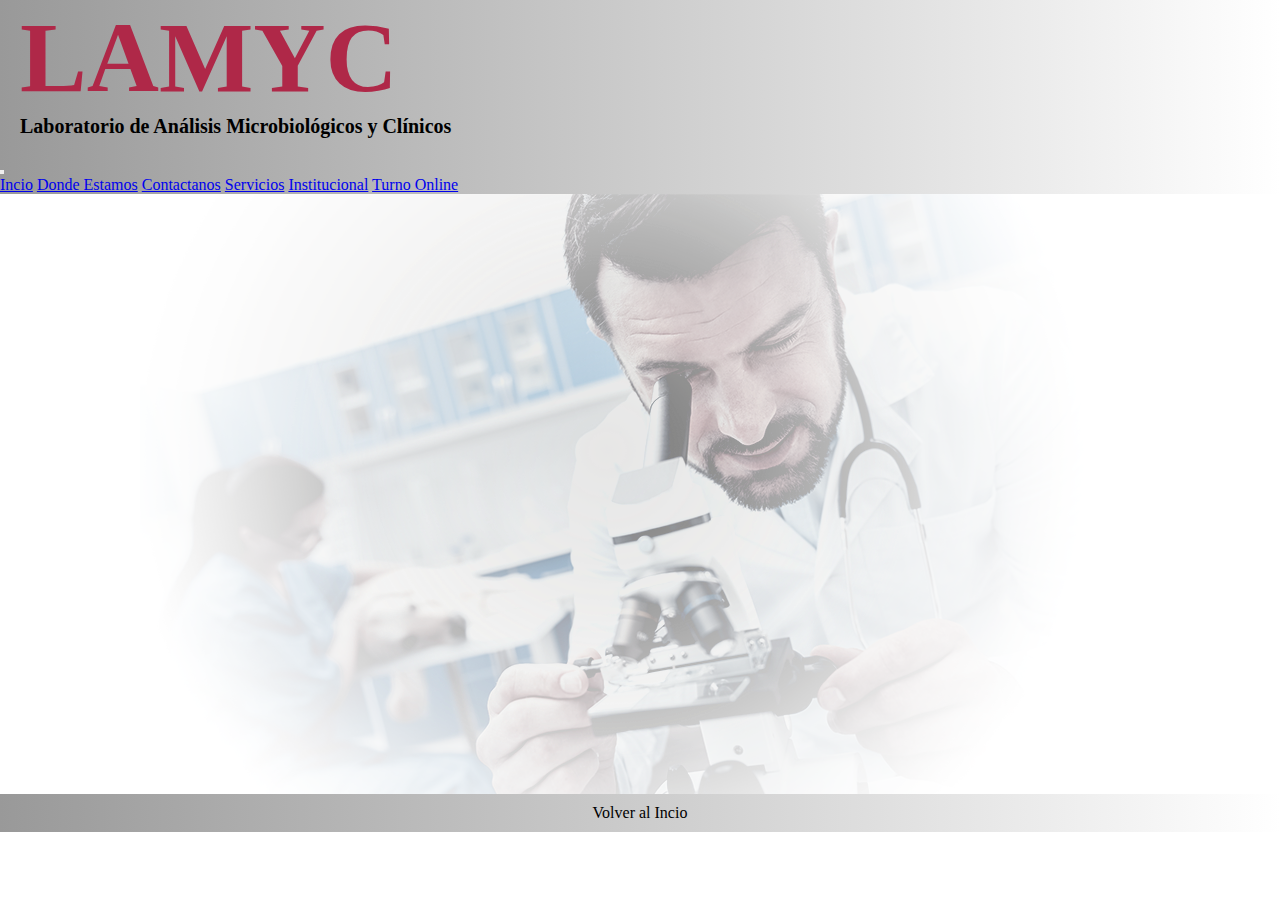
<file: Laboratorio_LAMYC - Final/Pages/Donde_Estamos.html>
<!DOCTYPE html>
<html lang="en">
<head>
    <meta charset="UTF-8">
    <meta http-equiv="X-UA-Compatible" content="IE=edge">
    <meta name="viewport" content="width=device-width, initial-scale=1.0">
    <title>Donde Estamos</title>
    <link rel="icon" href="../Images/favicon-2.png">
    <link href="https://cdn.jsdelivr.net/npm/bootstrap@5.1.3/dist/css/bootstrap.min.css" rel="stylesheet" integrity="sha384-1BmE4kWBq78iYhFldvKuhfTAU6auU8tT94WrHftjDbrCEXSU1oBoqyl2QvZ6jIW3" crossorigin="anonymous">
    <link rel="stylesheet" href="../style/style.css">
    <meta name="description" content= "Laboratorio líder en análisis clínicos y estudios COVID. Reservá tu turno de forma rápida y fácil.">
    <meta name="keywords" content="Análisis clínicos, laboratorio cerca, analisis de sangre, extracciones de sangre, pcr, hisopados, hisopado covid, antigenos, antigeno, anticuerpos, pcr covid">
</head>
<body>
    <!--Comienza Header-->
    <nav>
        <header>
            <div>
                <h1>LAMYC</h1>
            </div>
            <div>
                <h2>Laboratorio de Análisis Microbiológicos y Clínicos</h2>
            </div>
            <nav class="navbar navbar-expand-lg navbar-light bg-light">
                <div class="container-fluid">
                  <button class="navbar-toggler" type="button" data-bs-toggle="collapse" data-bs-target="#navbarNavAltMarkup" aria-controls="navbarNavAltMarkup" aria-expanded="false" aria-label="Toggle navigation">
                    <span class="navbar-toggler-icon"></span>
                  </button>
                  <div class="collapse navbar-collapse" id="navbarNavAltMarkup">
                    <div class="navbar-nav navbar-nav2 body">
                      <a class="nav-link" href="../index.html">Incio</a>
                      <a class="nav-link active" aria-current="page" href="#">Donde Estamos</a>
                      <a class="nav-link" href="./Contactanos.html">Contactanos</a>
                      <a class="nav-link" href="./Servicios.html">Servicios</a>
                      <a class="nav-link" href="./Institucional.html">Institucional</a>
                      <a class="nav-link" href="./Turno_Online.html">Turno Online</a>
                    </div>
                  </div>
                </div>
              </nav>
        </header>
        <!--Comienza Main-->
        <main class="mapa">
            
            <iframe src="https://www.google.com/maps/embed?pb=!1m18!1m12!1m3!1d3327.2424296480613!2d-60.06196388512476!3d-33.49506920718909!2m3!1f0!2f0!3f0!3m2!1i1024!2i768!4f13.1!3m3!1m2!1s0x95b9e36e3c943e81%3A0x785c5fa4d422dffa!2sAv.%20San%20Mart%C3%ADn%20890%2C%20Villa%20Ramallo%2C%20Provincia%20de%20Buenos%20Aires!5e0!3m2!1sen!2sar!4v1645372901074!5m2!1sen!2sar" width="600" height="450" style="border:0;" allowfullscreen="" loading="lazy"></iframe>
            
        </main>
        <!--Comienza Footer-->
        <footer>
            <a class="servicio-list" href="../index.html">Volver al Incio</a>
        </footer>
    </nav>   
</body>
</html>
</file>
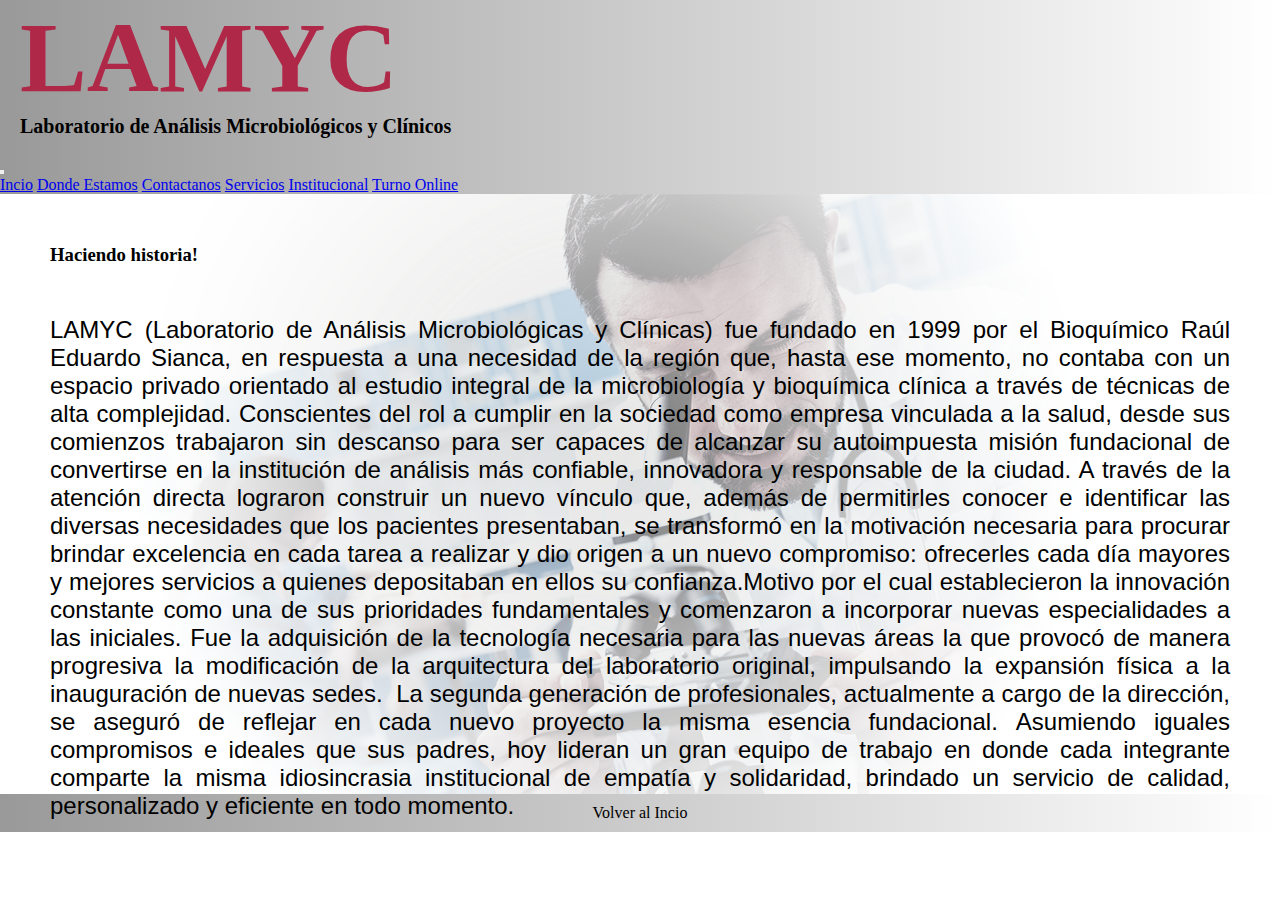
<file: Laboratorio_LAMYC - Final/Pages/Institucional.html>
<!DOCTYPE html>
<html lang="en">
<head>
    <meta charset="UTF-8">
    <meta http-equiv="X-UA-Compatible" content="IE=edge">
    <meta name="viewport" content="width=device-width, initial-scale=1.0">
    <title>Institucional</title>
    <link rel="icon" href="../Images/favicon-2.png">
    <link href="https://cdn.jsdelivr.net/npm/bootstrap@5.1.3/dist/css/bootstrap.min.css" rel="stylesheet" integrity="sha384-1BmE4kWBq78iYhFldvKuhfTAU6auU8tT94WrHftjDbrCEXSU1oBoqyl2QvZ6jIW3" crossorigin="anonymous">
    <link rel="stylesheet" href="../style/style.css">
    <meta name="description" content= "Laboratorio líder en análisis clínicos y estudios COVID. Reservá tu turno de forma rápida y fácil.">
    <meta name="keywords" content="Análisis clínicos, laboratorio cerca, analisis de sangre, extracciones de sangre, pcr, hisopados, hisopado covid, antigenos, antigeno, anticuerpos, pcr covid">
</head>
<body>
    <!--Comienza Header-->
    <nav>
        <header>
            <div>
                <h1>LAMYC</h1>
            </div>
            <div>
                <h2>Laboratorio de Análisis Microbiológicos y Clínicos</h2>
            </div>
            <nav class="navbar navbar-expand-lg navbar-light bg-light">
                <div class="container-fluid">
                  <button class="navbar-toggler" type="button" data-bs-toggle="collapse" data-bs-target="#navbarNavAltMarkup" aria-controls="navbarNavAltMarkup" aria-expanded="false" aria-label="Toggle navigation">
                    <span class="navbar-toggler-icon"></span>
                  </button>
                  <div class="collapse navbar-collapse" id="navbarNavAltMarkup">
                    <div class="navbar-nav navbar-nav2 body">
                      <a class="nav-link" href="../index.html">Incio</a>
                      <a class="nav-link" href="../Pages/Donde_Estamos.html">Donde Estamos</a>
                      <a class="nav-link" href="./Contactanos.html">Contactanos</a>
                      <a class="nav-link" href="./Servicios.html">Servicios</a>
                      <a class="nav-link active" aria-current="page" href="#">Institucional</a>
                      <a class="nav-link" href="./Turno_Online.html">Turno Online</a>
                    </div>
                  </div>
                </div>
            </header>
        </nav>
        
        <!--Comienza Main-->
        <main>
            <div>
                <h3>Haciendo historia!</h3>
                <p>LAMYC (Laboratorio de Análisis Microbiológicas y Clínicas) fue fundado en 1999 por el Bioquímico Raúl Eduardo Sianca, en respuesta a una necesidad de la región que, hasta ese momento, no contaba con un espacio privado orientado al estudio integral de la microbiología y bioquímica clínica a través de técnicas de alta complejidad.
                    Conscientes del rol a cumplir en la sociedad como empresa vinculada a la salud, desde sus comienzos trabajaron sin descanso para ser capaces de alcanzar su autoimpuesta misión fundacional de convertirse en la institución de análisis más confiable, innovadora y responsable de la ciudad.
                    A través de la atención directa lograron construir un nuevo vínculo que, además de permitirles conocer e identificar las diversas necesidades que los pacientes presentaban, se transformó en la motivación necesaria para procurar brindar excelencia en cada tarea a realizar y dio origen a un nuevo compromiso: ofrecerles cada día mayores y mejores servicios a quienes depositaban en ellos su confianza.Motivo por el cual establecieron la innovación constante como una de sus prioridades fundamentales y comenzaron a incorporar nuevas especialidades a las iniciales. Fue la adquisición de la tecnología necesaria para las nuevas áreas la que provocó de manera progresiva la modiﬁcación de la arquitectura del laboratorio original, impulsando la expansión física a la inauguración de nuevas sedes. 
                    La segunda generación de profesionales, actualmente a cargo de la dirección, se aseguró de reflejar en cada nuevo proyecto la misma esencia fundacional. Asumiendo iguales compromisos e ideales que sus padres, hoy lideran un gran equipo de trabajo en donde cada integrante comparte la misma idiosincrasia institucional de empatía y solidaridad, brindado un servicio de calidad, personalizado y eficiente en todo momento.
                    </p>
            </div>
        </main>
        <!--Comienza Footer-->
        <footer>
            <a class="servicio-list" href="../index.html">Volver al Incio</a>
        </footer>  
    </nav>
</body>
</html>
</file>
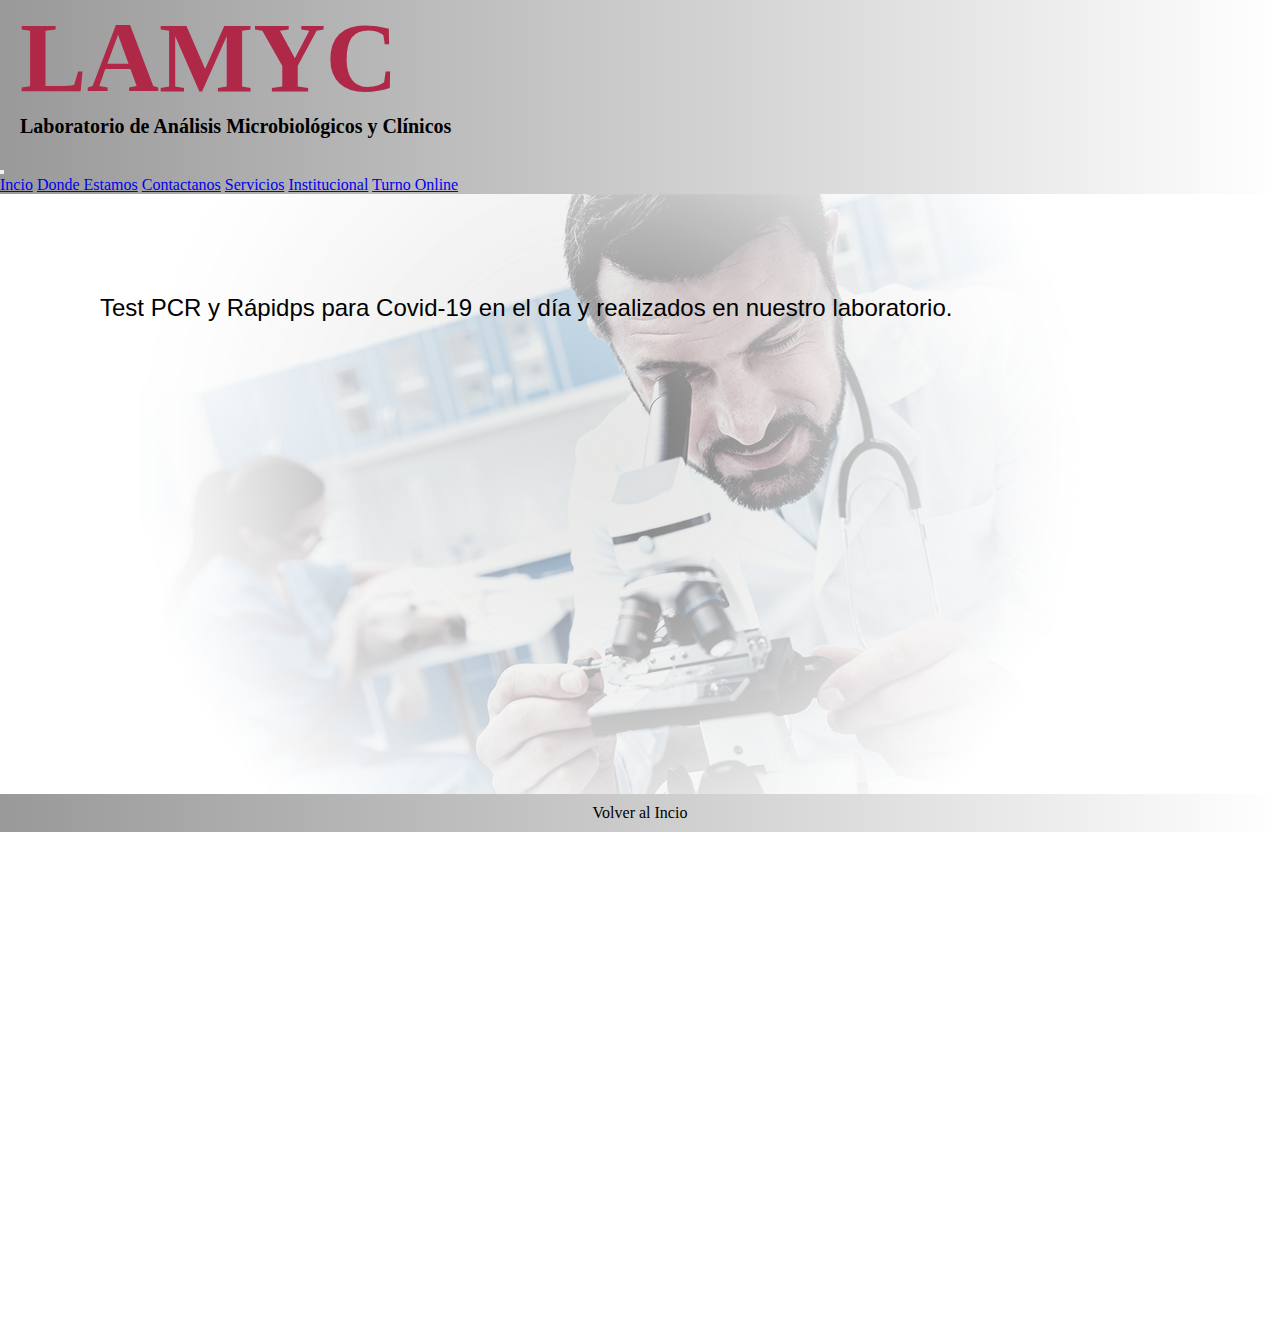
<file: Laboratorio_LAMYC - Final/Pages/Servicio_COVID-19.html>
<!DOCTYPE html>
<html lang="en">
<head>
    <meta charset="UTF-8">
    <meta http-equiv="X-UA-Compatible" content="IE=edge">
    <meta name="viewport" content="width=device-width, initial-scale=1.0">
    <title>Servicio COVID-19</title>
    <link rel="icon" href="../Images/favicon-2.png">
    <link href="https://cdn.jsdelivr.net/npm/bootstrap@5.1.3/dist/css/bootstrap.min.css" rel="stylesheet" integrity="sha384-1BmE4kWBq78iYhFldvKuhfTAU6auU8tT94WrHftjDbrCEXSU1oBoqyl2QvZ6jIW3" crossorigin="anonymous">
    <link rel="stylesheet" href="../style/style.css">
    <meta name="description" content= "Laboratorio líder en análisis clínicos y estudios COVID. Reservá tu turno de forma rápida y fácil.">
    <meta name="keywords" content="Análisis clínicos, laboratorio cerca, analisis de sangre, extracciones de sangre, pcr, hisopados, hisopado covid, antigenos, antigeno, anticuerpos, pcr covid">
</head>
<body>
    <nav>
        <header>
            <div>
                <h1>LAMYC</h1>
            </div>
            <div>
                <h2>Laboratorio de Análisis Microbiológicos y Clínicos</h2>
            </div>
            <nav class="navbar navbar-expand-lg navbar-light bg-light">
                <div class="container-fluid">
                  <button class="navbar-toggler" type="button" data-bs-toggle="collapse" data-bs-target="#navbarNavAltMarkup" aria-controls="navbarNavAltMarkup" aria-expanded="false" aria-label="Toggle navigation">
                    <span class="navbar-toggler-icon"></span>
                  </button>
                  <div class="collapse navbar-collapse" id="navbarNavAltMarkup">
                    <div class="navbar-nav navbar-nav2 body">
                      <a class="nav-link" href="../index.html">Incio</a>
                      <a class="nav-link" href="./Donde_Estamos.html">Donde Estamos</a>
                      <a class="nav-link" href="./Contactanos.html">Contactanos</a>
                      <a class="nav-link active" aria-current="page" href="./Servicios.html">Servicios</a>
                      <a class="nav-link" href="./Institucional.html">Institucional</a>
                      <a class="nav-link" href="./Turno_Online.html">Turno Online</a>
                    </div>
                  </div>
                </div>
              </nav>
        </nav>
        </header>
        <main class="main">
            <p class="reseña">Test PCR y Rápidps para Covid-19 en el día y realizados en nuestro laboratorio.</p>
        </main>
        <footer>
            <a class="servicio-list" href="../index.html">Volver al Incio</a>
        </footer>  
    </nav>
</body>
</html>
</file>
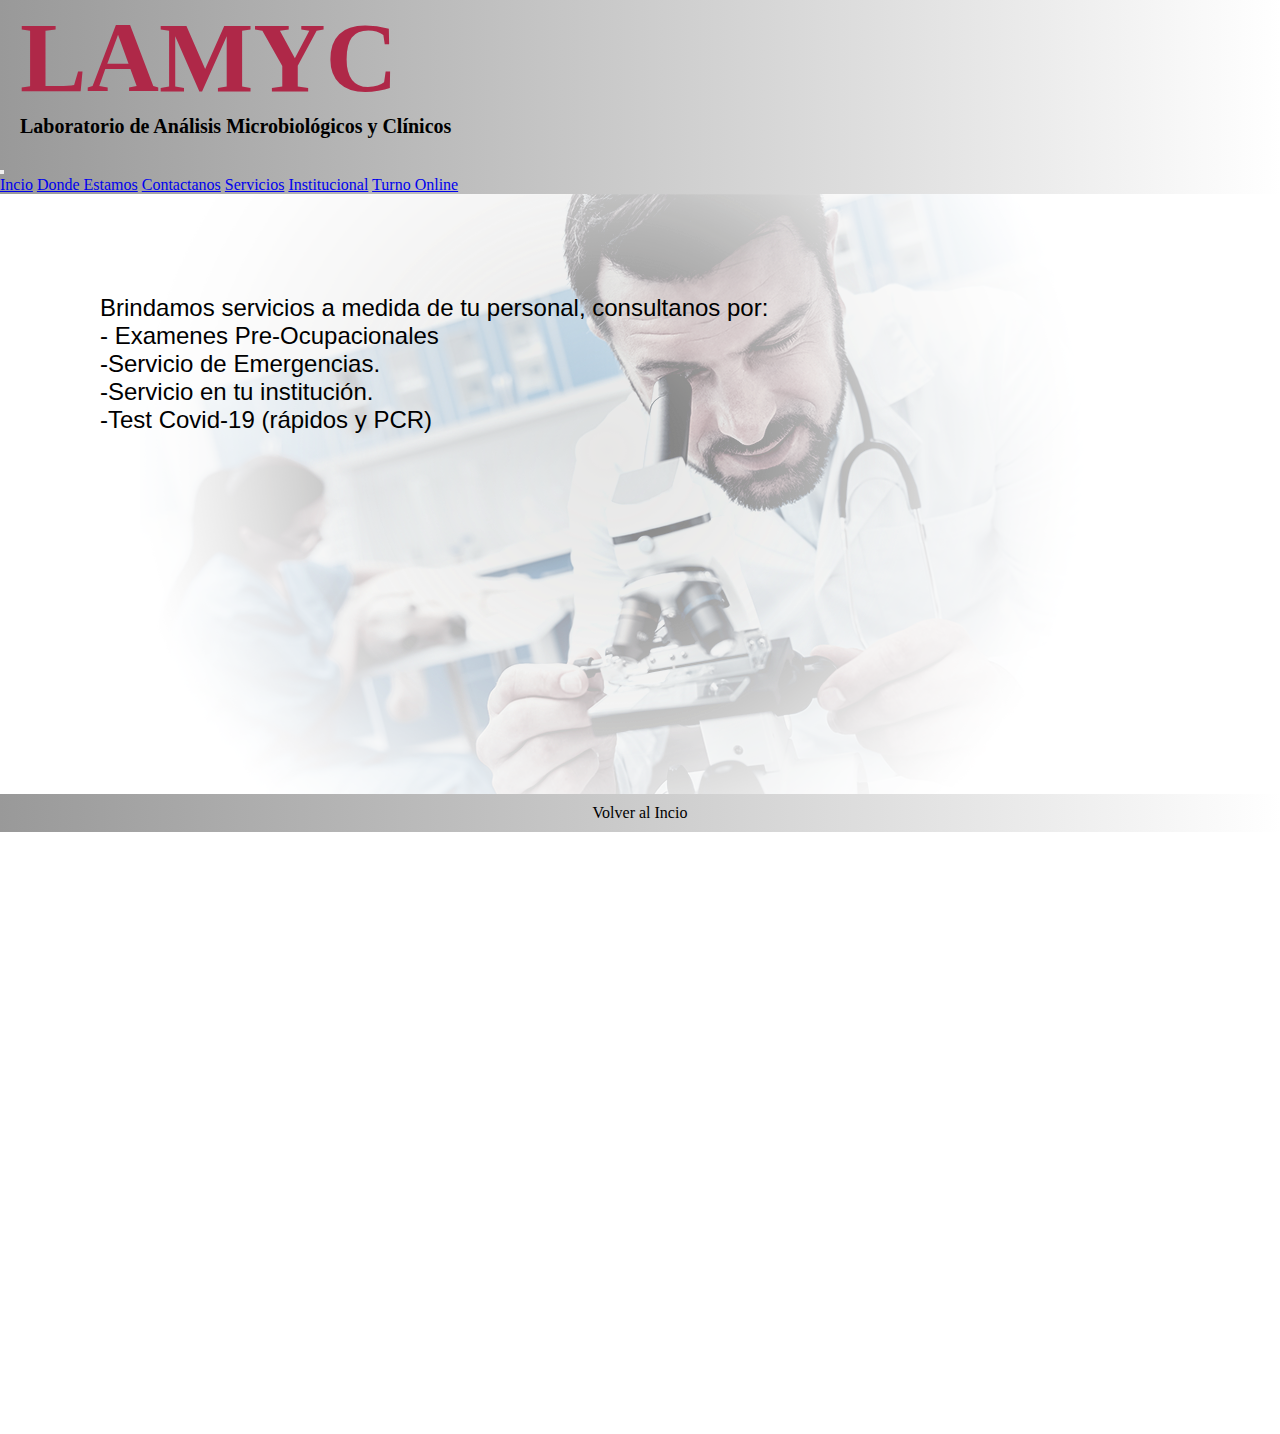
<file: Laboratorio_LAMYC - Final/Pages/Servicio_empresas.html>
<!DOCTYPE html>
<html lang="en">
<head>
    <meta charset="UTF-8">
    <meta http-equiv="X-UA-Compatible" content="IE=edge">
    <meta name="viewport" content="width=device-width, initial-scale=1.0">
    <title>Servicio a Empresas</title>
    <link rel="icon" href="../Images/favicon-2.png">
    <link href="https://cdn.jsdelivr.net/npm/bootstrap@5.1.3/dist/css/bootstrap.min.css" rel="stylesheet" integrity="sha384-1BmE4kWBq78iYhFldvKuhfTAU6auU8tT94WrHftjDbrCEXSU1oBoqyl2QvZ6jIW3" crossorigin="anonymous">
    <link rel="stylesheet" href="../style/style.css">
    <meta name="description" content= "Laboratorio líder en análisis clínicos y estudios COVID. Reservá tu turno de forma rápida y fácil.">
    <meta name="keywords" content="Análisis clínicos, laboratorio cerca, analisis de sangre, extracciones de sangre, pcr, hisopados, hisopado covid, antigenos, antigeno, anticuerpos, pcr covid">
</head>
<body>
    <nav>
        <header>
            <div>
                <h1>LAMYC</h1>
            </div>
            <div>
                <h2>Laboratorio de Análisis Microbiológicos y Clínicos</h2>
            </div>
            <nav class="navbar navbar-expand-lg navbar-light bg-light">
                <div class="container-fluid">
                  <button class="navbar-toggler" type="button" data-bs-toggle="collapse" data-bs-target="#navbarNavAltMarkup" aria-controls="navbarNavAltMarkup" aria-expanded="false" aria-label="Toggle navigation">
                    <span class="navbar-toggler-icon"></span>
                  </button>
                  <div class="collapse navbar-collapse" id="navbarNavAltMarkup">
                    <div class="navbar-nav navbar-nav2 body">
                      <a class="nav-link" href="../index.html">Incio</a>
                      <a class="nav-link" href="./Donde_Estamos.html">Donde Estamos</a>
                      <a class="nav-link" href="./Contactanos.html">Contactanos</a>
                      <a class="nav-link active" aria-current="page" href="./Servicios.html">Servicios</a>
                      <a class="nav-link" href="./Institucional.html">Institucional</a>
                      <a class="nav-link" href="./Turno_Online.html">Turno Online</a>
                    </div>
                  </div>
                </div>
              </nav>
        </nav>
        </header>
        <main>
            <p class="reseña">Brindamos servicios a medida de tu personal, consultanos por:<br>
            - Examenes Pre-Ocupacionales<br>
            -Servicio de Emergencias.<br>
            -Servicio en tu institución.<br>
            -Test Covid-19 (rápidos y PCR)
            </p>
        </main>
        <footer>
            <a class="servicio-list" href="../index.html">Volver al Incio</a>
        </footer>  
    </nav>
</body>
</html>
</file>
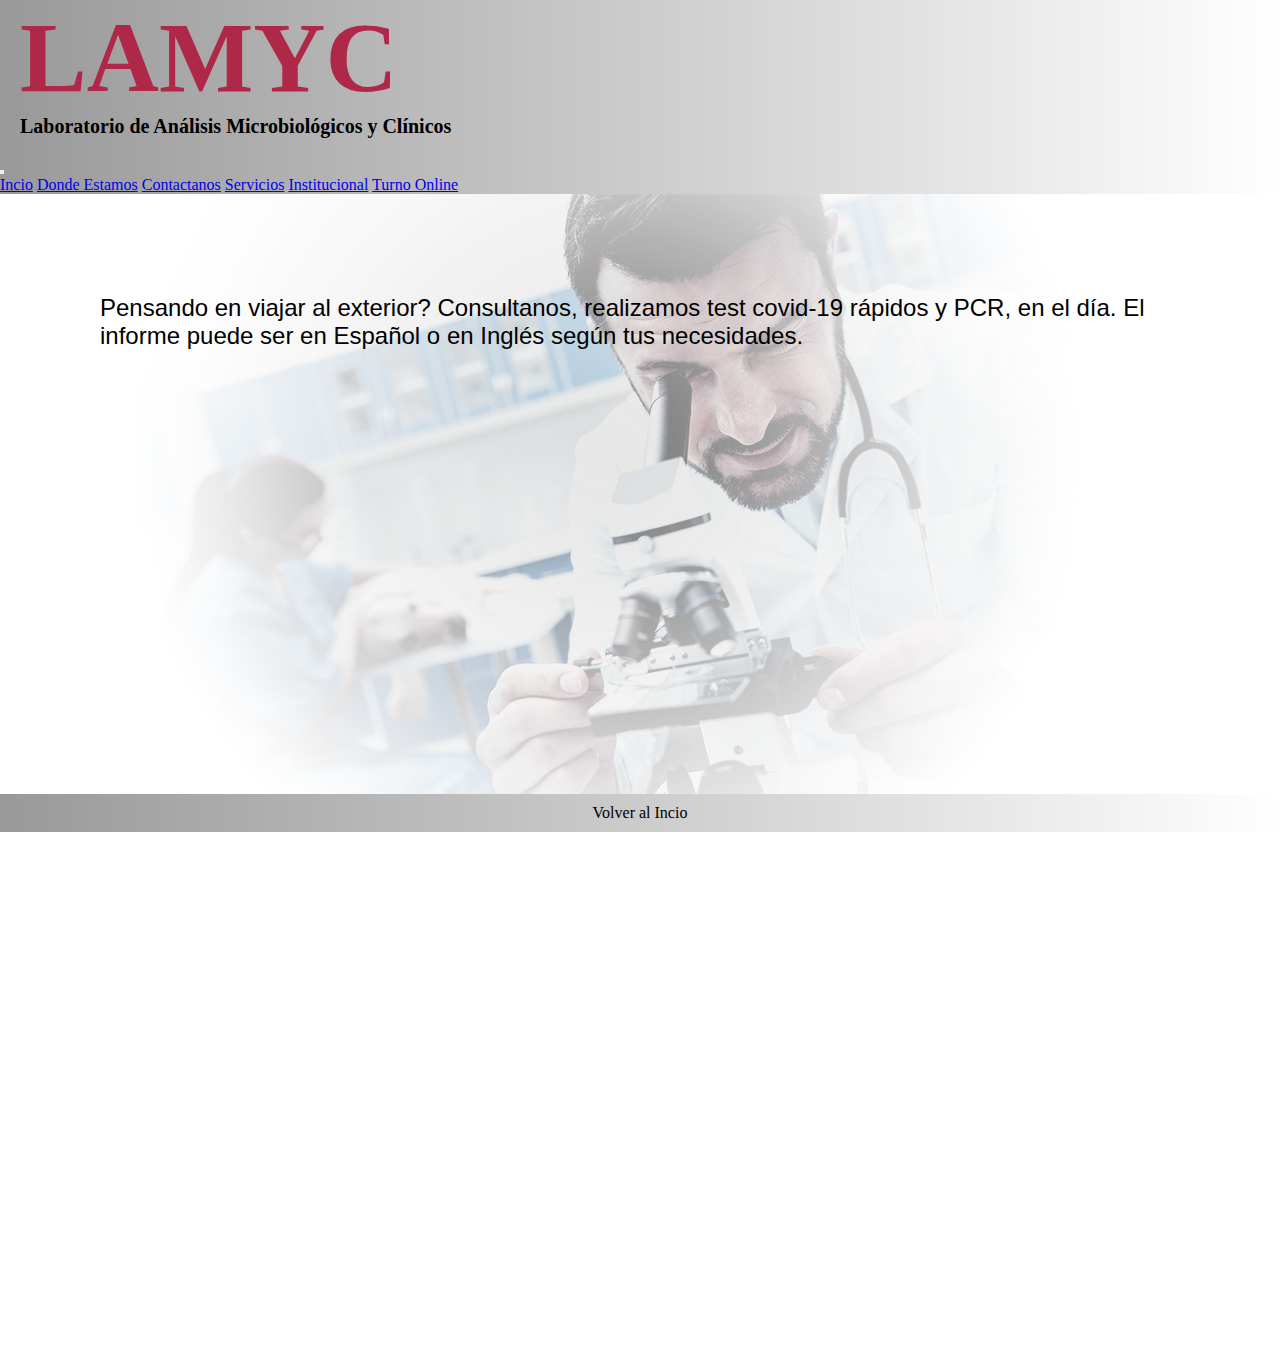
<file: Laboratorio_LAMYC - Final/Pages/Servicio_Viajes.html>
<!DOCTYPE html>
<html lang="en">
<head>
    <meta charset="UTF-8">
    <meta http-equiv="X-UA-Compatible" content="IE=edge">
    <meta name="viewport" content="width=device-width, initial-scale=1.0">
    <title>Servicio para Viajes</title>
    <link rel="icon" href="../Images/favicon-2.png">
    <link href="https://cdn.jsdelivr.net/npm/bootstrap@5.1.3/dist/css/bootstrap.min.css" rel="stylesheet" integrity="sha384-1BmE4kWBq78iYhFldvKuhfTAU6auU8tT94WrHftjDbrCEXSU1oBoqyl2QvZ6jIW3" crossorigin="anonymous">
    <link rel="stylesheet" href="../style/style.css">
    <meta name="description" content= "Laboratorio líder en análisis clínicos y estudios COVID. Reservá tu turno de forma rápida y fácil.">
    <meta name="keywords" content="Análisis clínicos, laboratorio cerca, analisis de sangre, extracciones de sangre, pcr, hisopados, hisopado covid, antigenos, antigeno, anticuerpos, pcr covid">
</head>
<body>
    <nav>
        <header>
            <div>
                <h1>LAMYC</h1>
            </div>
            <div>
                <h2>Laboratorio de Análisis Microbiológicos y Clínicos</h2>
            </div>
            <nav class="navbar navbar-expand-lg navbar-light bg-light">
                <div class="container-fluid">
                  <button class="navbar-toggler" type="button" data-bs-toggle="collapse" data-bs-target="#navbarNavAltMarkup" aria-controls="navbarNavAltMarkup" aria-expanded="false" aria-label="Toggle navigation">
                    <span class="navbar-toggler-icon"></span>
                  </button>
                  <div class="collapse navbar-collapse" id="navbarNavAltMarkup">
                    <div class="navbar-nav navbar-nav2 body">
                      <a class="nav-link" href="../index.html">Incio</a>
                      <a class="nav-link" href="./Donde_Estamos.html">Donde Estamos</a>
                      <a class="nav-link" href="./Contactanos.html">Contactanos</a>
                      <a class="nav-link active" aria-current="page" href="./Servicios.html">Servicios</a>
                      <a class="nav-link" href="./Institucional.html">Institucional</a>
                      <a class="nav-link" href="./Turno_Online.html">Turno Online</a>
                    </div>
                  </div>
                </div>
              </nav>
        </nav>
            </header>
        <main>
            <p class="reseña">Pensando en viajar al exterior? Consultanos, realizamos test covid-19 rápidos y PCR, en el día. El informe puede ser en Español o en Inglés según tus necesidades.</p>
        </main>
        <footer>
            <a class="servicio-list" href="../index.html">Volver al Incio</a>
        </footer>  
    </nav>
</body>
</html>
</file>
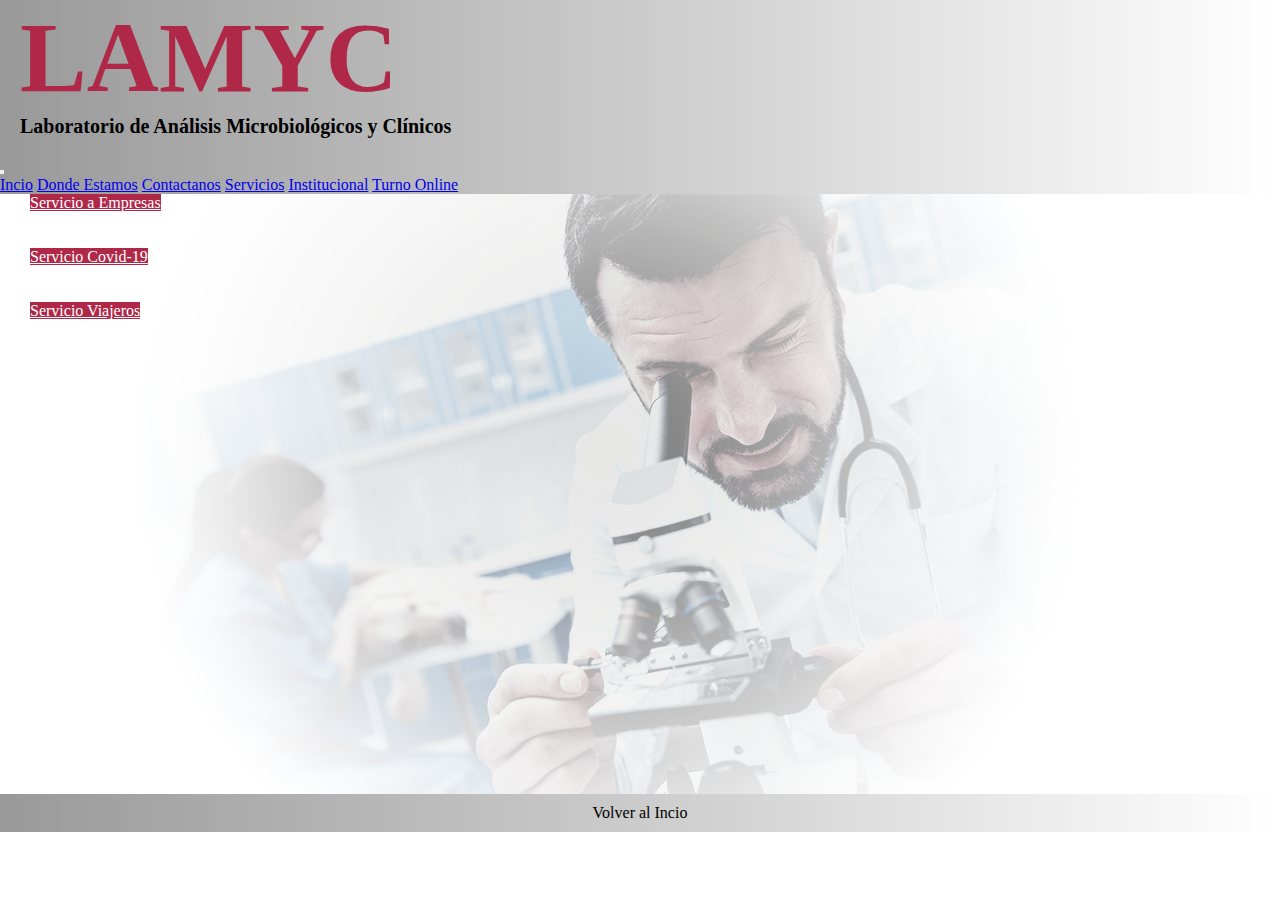
<file: Laboratorio_LAMYC - Final/Pages/Servicios.html>
<!DOCTYPE html>
<html lang="en">
<head>
    <meta charset="UTF-8">
    <meta http-equiv="X-UA-Compatible" content="IE=edge">
    <meta name="viewport" content="width=device-width, initial-scale=1.0">
    <title>Servicios</title>
    <link rel="icon" href="../Images/favicon-2.png">
    <link href="https://cdn.jsdelivr.net/npm/bootstrap@5.1.3/dist/css/bootstrap.min.css" rel="stylesheet" integrity="sha384-1BmE4kWBq78iYhFldvKuhfTAU6auU8tT94WrHftjDbrCEXSU1oBoqyl2QvZ6jIW3" crossorigin="anonymous">
    <link rel="stylesheet" href="../style/style.css">
    <meta name="description" content= "Laboratorio líder en análisis clínicos y estudios COVID. Reservá tu turno de forma rápida y fácil.">
    <meta name="keywords" content="Análisis clínicos, laboratorio cerca, analisis de sangre, extracciones de sangre, pcr, hisopados, hisopado covid, antigenos, antigeno, anticuerpos, pcr covid">
</head>
<body>
    <nav>
        <!--Comienza Header-->
        <header>
            <div>
            <h1>LAMYC</h1>
            </div>
            <div>
            <h2>Laboratorio de Análisis Microbiológicos y Clínicos</h2>
            </div>
            <nav class="navbar navbar-expand-lg navbar-light bg-light">
                <div class="container-fluid">
                  <button class="navbar-toggler" type="button" data-bs-toggle="collapse" data-bs-target="#navbarNavAltMarkup" aria-controls="navbarNavAltMarkup" aria-expanded="false" aria-label="Toggle navigation">
                    <span class="navbar-toggler-icon"></span>
                  </button>
                  <div class="collapse navbar-collapse" id="navbarNavAltMarkup">
                    <div class="navbar-nav navbar-nav2 body">
                      <a class="nav-link" href="../index.html">Incio</a>
                      <a class="nav-link" href="./Donde_Estamos.html">Donde Estamos</a>
                      <a class="nav-link" href="./Contactanos.html">Contactanos</a>
                      <a class="nav-link active" aria-current="page" href="#">Servicios</a>
                      <a class="nav-link" href="./Institucional.html">Institucional</a>
                      <a class="nav-link" href="./Turno_Online.html">Turno Online</a>
                    </div>
                  </div>
                </div>
              </nav>
        </nav>
        </header>
        <!--Comienza Header-->
        <main>
            <div>
            <a class="btn btn-primary serv-color" href="../Pages/Servicio_empresas.html" role="button">Servicio a Empresas</a>
            </div class="servicios.botones">
            <br>
            <br>
            <div>
            <a class="btn btn-primary serv-color" href="../Pages/Servicio_COVID-19.html" role="button">Servicio Covid-19</a>
            </div>
            <br>
            <br>
            <div>
            <a class="btn btn-primary serv-color" href="../Pages/Servicio_Viajes.html" role="button">Servicio Viajeros</a>
            </div>
        </main>
        <!--Comienza Footer-->
        <footer>
            <a class="servicio-list" href="../index.html">Volver al Incio</a>
        </footer>  
    </nav>
</body>
</html>
</file>
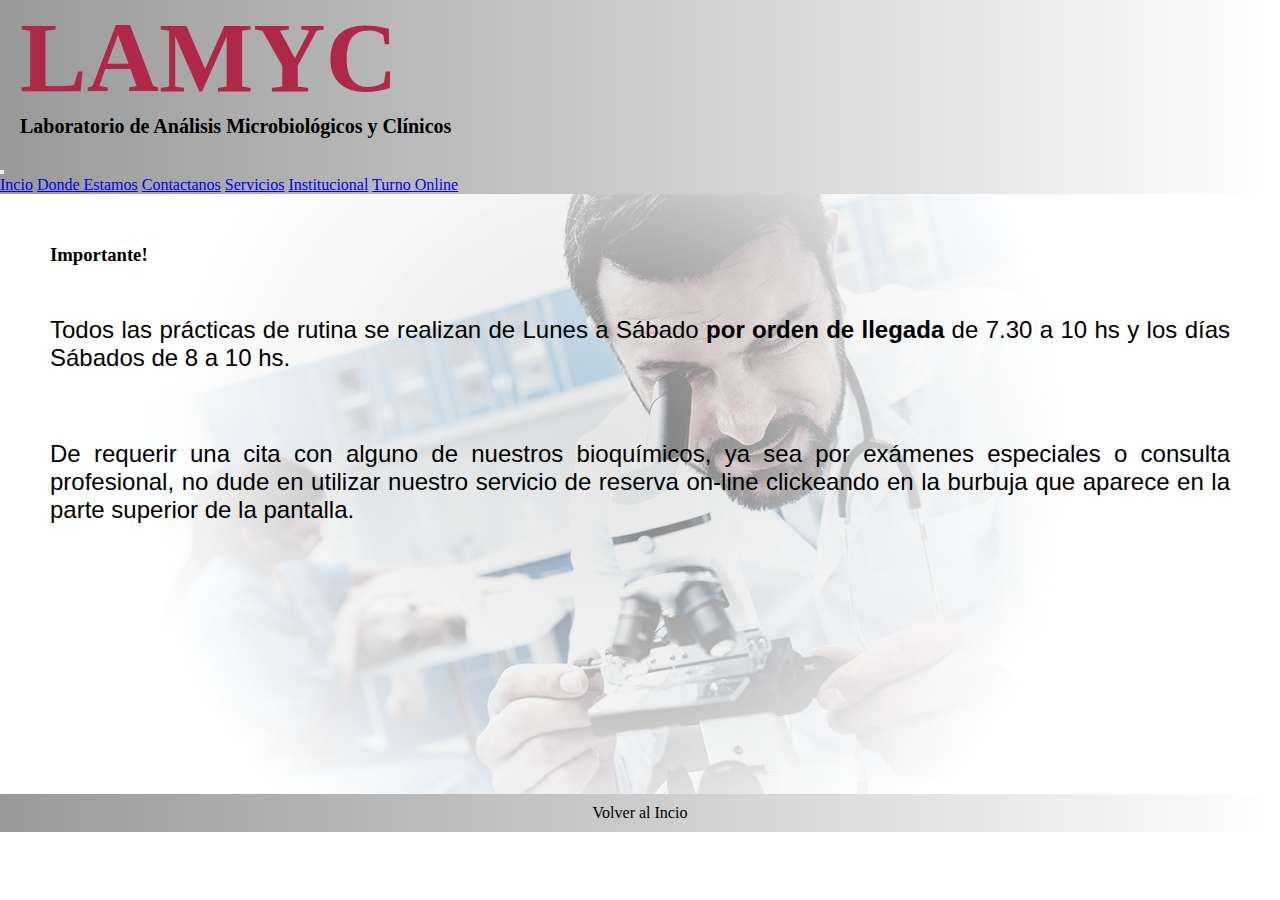
<file: Laboratorio_LAMYC - Final/Pages/Turno_Online.html>
<!DOCTYPE html>
<html lang="en">
<head>
    <meta charset="UTF-8">
    <meta http-equiv="X-UA-Compatible" content="IE=edge">
    <meta name="viewport" content="width=device-width, initial-scale=1.0">
    <title>Turno Online</title>
    <link rel="icon" href="../Images/favicon-2.png">
    <link href="https://cdn.jsdelivr.net/npm/bootstrap@5.1.3/dist/css/bootstrap.min.css" rel="stylesheet" integrity="sha384-1BmE4kWBq78iYhFldvKuhfTAU6auU8tT94WrHftjDbrCEXSU1oBoqyl2QvZ6jIW3" crossorigin="anonymous">
    <link rel="stylesheet" href="../style/style.css">
    <meta name="description" content= "Laboratorio líder en análisis clínicos y estudios COVID. Reservá tu turno de forma rápida y fácil.">
    <meta name="keywords" content="Análisis clínicos, laboratorio cerca, analisis de sangre, extracciones de sangre, pcr, hisopados, hisopado covid, antigenos, antigeno, anticuerpos, pcr covid">
</head>
<body>
    <nav>
        <!--Comienza Header-->
        <header>
            <div>
                <h1>LAMYC</h1>
            </div>
            <div>
                <h2>Laboratorio de Análisis Microbiológicos y Clínicos</h2>
            </div>
            <nav class="navbar navbar-expand-lg navbar-light bg-light">
                <div class="container-fluid">
                  <button class="navbar-toggler" type="button" data-bs-toggle="collapse" data-bs-target="#navbarNavAltMarkup" aria-controls="navbarNavAltMarkup" aria-expanded="false" aria-label="Toggle navigation">
                    <span class="navbar-toggler-icon"></span>
                  </button>
                  <div class="collapse navbar-collapse" id="navbarNavAltMarkup">
                    <div class="navbar-nav navbar-nav2 body">
                      <a class="nav-link" href="../index.html">Incio</a>
                      <a class="nav-link" href="./Donde_Estamos.html">Donde Estamos</a>
                      <a class="nav-link" href="./Contactanos.html">Contactanos</a>
                      <a class="nav-link" href="./Servicios.html">Servicios</a>
                      <a class="nav-link" href="./Institucional.html">Institucional</a>
                      <a class="nav-link active" aria-current="page" href="#">Turno Online</a>
                    </div>
                  </div>
                </div>
              </nav>
        </nav>
        <!--Coemianza Main-->
        <main>
            <div>
            <h3>Importante!</h3>
            <p>Todos las prácticas de rutina se realizan de Lunes a Sábado <b>por orden de llegada</b> de 7.30 a 10 hs y los días Sábados de 8 a 10 hs.</p>
            <br>
            <p>De requerir una cita con alguno de nuestros bioquímicos, ya sea por exámenes especiales o consulta profesional, no dude en utilizar nuestro servicio de reserva on-line clickeando en la burbuja que aparece en la parte superior de la pantalla.</p>
            </div>
            <section>
            <!-- Calendly badge widget begin -->
            <link href="https://assets.calendly.com/assets/external/widget.css" rel="stylesheet">
            <script src="https://assets.calendly.com/assets/external/widget.js" type="text/javascript" async></script>
            <script type="text/javascript">window.onload = function() { Calendly.initBadgeWidget({ url: 'https://calendly.com/laboratorio_lamyc/30min?primary_color=af2848', text: 'Reserva tu cita', color: '#af2848', textColor: '#ffffff', branding: true }); }</script>
            <!-- Calendly badge widget end -->
            </section>
        </main>
        <!--Comienza Footer-->
        <footer>
            <a class="servicio-list" href="../index.html">Volver al Incio</a>
        </footer>  
    </nav>
</body>
</html>
</file>
<file: Laboratorio_LAMYC - Final/style/style.css>
@charset "UTF-8";
* {
  margin: 0;
  padding: 0;
}

/*base*/
footer, main, nav header {
  grid-column-start: 1;
  grid-column-end: -1;
}

nav header div h2, nav header div h1 {
  grid-column-start: 1;
  grid-column-end: 2;
}

nav header div ul {
  grid-column-start: 2;
  grid-column-end: -1;
}

/*componente*/
nav header {
  background-image: linear-gradient(to right, #999999, white);
}
nav header div h1 {
  color: #AF2848;
  font-size: 100px;
  margin: 0 0 0 20px;
}
nav header div h2 {
  margin: 0 0 20px 20px;
  font-size: 20px;
}
nav header div ul {
  list-style: none;
  display: flex;
  justify-content: space-around;
  padding: 10px;
}
nav header div ul li a {
  color: black;
  text-decoration: none;
}
nav header div ul li:hover {
  -webkit-transform: scale(1.1);
  transform: scale(1.1);
}

main {
  background-image: url(../Images/lab_fondo.png);
  background-size:auto;
  background-repeat: no-repeat;
  background-position-x: center;
  background-position-y: top;
  height: 600px;
}
main div h3 {
  padding: 50px 0 0 50px;
}
main div p {
  margin: 50px 50px 0 50px;
  font-size: x-large;
  font-family: sans-serif;
  text-align: justify;
}
main div p {
  margin: 50px 50px 0 50px;
  font-size: x-large;
  font-family: sans-serif;
  text-align: justify;
}

footer {
  background-image: linear-gradient(to right, #999999, white);
  display: flex;
  justify-content: space-around;
  padding: 10px 0 10px 0;
  color: black;
  text-decoration: none;
}
footer div section a {
  display: flex;
  justify-content: center;
  color: black;
  text-decoration: none;
}
footer div section:hover {
  -webkit-transform: scale(1.1);
  transform: scale(1.1);
}

@media screen and (max-width: 980px) {
  nav header {
    background-image: linear-gradient(to right, #999999, white);
  }
  nav header div h1 {
    color: #AF2848;
    font-size: 60px;
    margin: 0 0 0 20px;
  }
  nav header div h2 {
    font-size: small;
  }

  main {
    background-image: url(../Images/lab_fondo.png);
    background-repeat: no-repeat;
    background-position-x: center;
    background-position-y: top;
    background-size: cover;
    height: auto;
  }

  footer {
    display: flex;
    flex-direction: row;
    padding: 10px 0 10px 0;
    color: black;
    text-decoration: none;
  }
  footer div section a {
    display: flex;
    justify-content: center;
    flex-direction: column;
    align-items: center;
    color: black;
    text-decoration: none;
  }
  footer div section:hover {
    -webkit-transform: scale(1.1);
    transform: scale(1.1);
  }
  footer .logos {
    width: 60px;
    height: 60px;
  }
}
.servicio-list {
  list-style: none;
  color: black;
  text-decoration: none;
  padding: 10px, 0, 10px, 0;
  font-size: medium;
}

.serv-color {
  background-color: #AF2848;
  border-color: #AF2848;
  color: white;
  margin: 10px 0 0 30px;
}

.reseña {
  padding: 100px 100px 1000px 100px;
  font-size: x-large;
  font-family: sans-serif;
}

.mapa {
  display: flex;
  justify-content: center;
  align-items: center;
}

.contactenos1 {
  display: flex;
  justify-content: flex-start;
}

.contactenos2 {
  
  height:auto;
}

.divcontactenos {
  display: flex;
  justify-content: left;
  background-image: url(./Images/lab_fondo.png);
  background-repeat: no-repeat;
  background-size: auto;
  height:auto;
}

.logos {
  width: 220px;
  height: 220px;
}

.footer {
  height: 260px;
}

.webcontainer {
  width: 100%;
  height: auto;
}

.swal2-confirm.swal2-styled {
  background-color: #AF2848;
}

.weather{
  justify-content: flex-end;
  margin: 0 0 0 20px;
}

/*# sourceMappingURL=style.css.map */
</file>
